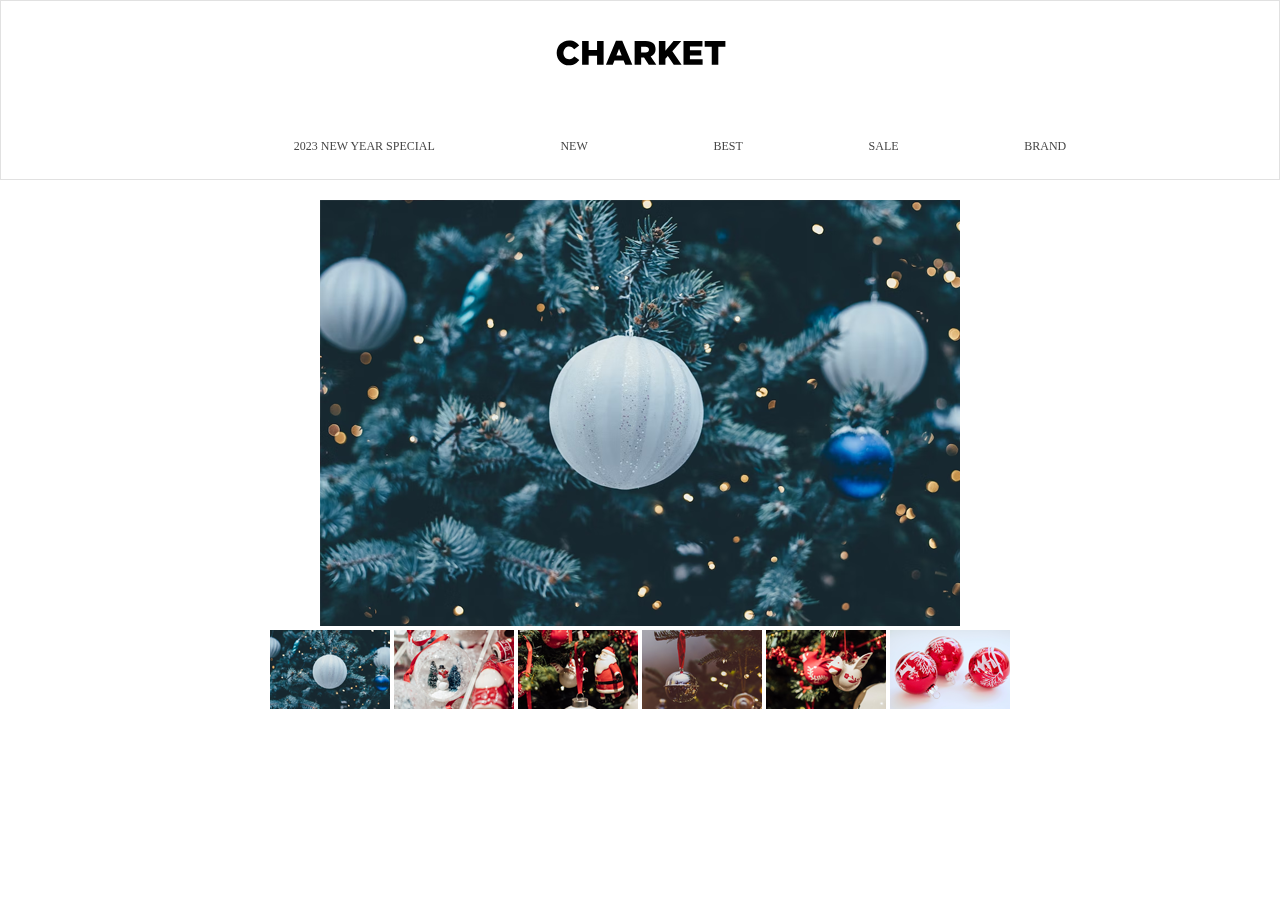
<file: index.html>
<!DOCTYPE html>
<html lang="ko">
  <head>
    <meta charset="UTF-8">
    <meta name="viewport" content="width=device-width">
    <title>new라이트박스</title>
    <link rel="stylesheet" href="ex_lightbox.css" > 
    
  </head>
  <body>
    <header>
      <img src="market-01.svg" alt="market logo" id="logo">
      <nav id="menu">
        <ul>
          <li><a href="#">2023 NEW YEAR SPECIAL</a></li>
          <li><a href="#">NEW</a></li>
          <li><a href="#">BEST</a></li>
          <li><a href="#">SALE</a></li>
          <li><a href="#">BRAND</a></li>
        </ul>
      </nav>
    </header>			
       <div class="row">
          <div id="lightbox">
          <img src="tree-1.png" alt="" id="lightboxImage">
       </div>
          <ul>
            <li><img src="tree-1-thumb.png" data-src="tree-1.png" class="pic"></li>
            <li><img src="tree-2-thumb.png" data-src="tree-2.png" class="pic"></li>
            <li><img src="tree-3-thumb.png" data-src="tree-3.png" class="pic"></li> 
            <li><img src="tree-4-thumb.png" data-src="tree-4.png" class="pic"></li>
            <li><img src="tree-5-thumb.png" data-src="tree-5.png" class="pic"></li>
            <li><img src="tree-6-thumb.png" data-src="tree-6.png" class="pic"></li>
            <!-- src :html사양에서 정의된 기능적인 의미를 가지고 있음.
            data-src:의미없음 정의하지만, 스크립트에서 사용되는 소자 -->
          </ul>    
      </div>


    <!-- 스크립트 -->
    <script>
      let pics = document.getElementsByClassName('pic');
      //.pic 요소들을 가져와 변수 pics에 저장(=querySelectorAll)도 가능
      // 이거는 전역변수
      let lightbox = document.getElementById('lightbox');
      let lightboxImage = document.getElementById('lightboxImage');

      for(i=0; i<pics.length; i++){
        pics[i].addEventListener('click',showLightbox);
        //addEventListener 클릭을 할거니 뭘 할거니?
      }
      function showLightbox(){
        let bigImg = this.getAttribute('data-src'); //this.dara-src; 로 바꿀 수 있음
        lightboxImage.setAttribute('src', bigImg);
        lightbox.style.display='block'
      }

      //click이벤트가 발생했을 때 실행할 함수 선언
      //   lightbox.onclick=function(){
      //   lightbox.style.display='none'
      // }
    </script>
  </body>
</html>
</file>
